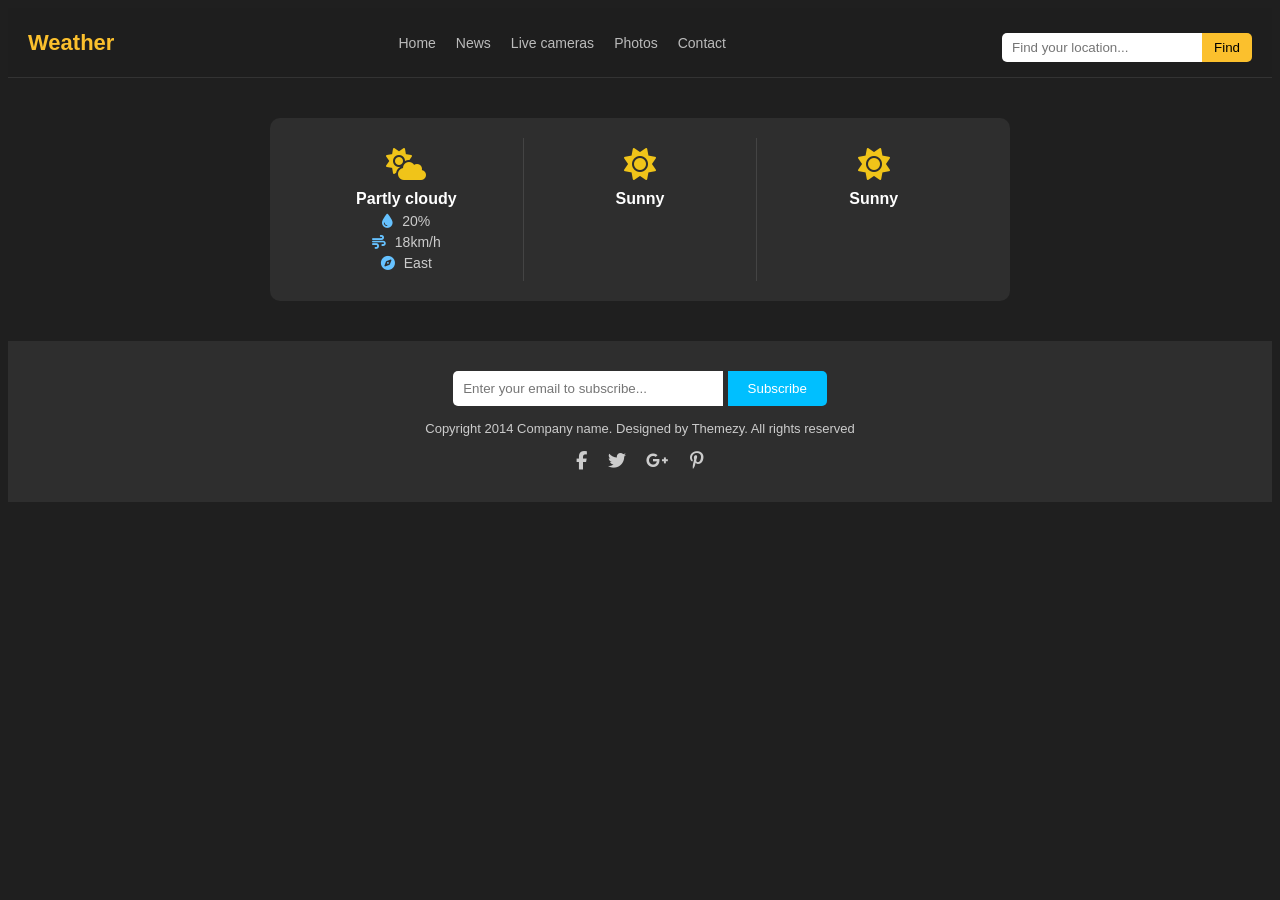
<file: index.html>
<!DOCTYPE html>
<html lang="en">
<head>
  <meta charset="UTF-8">
  <title>Weather</title>
  <link rel="stylesheet" href="https://cdnjs.cloudflare.com/ajax/libs/font-awesome/6.5.0/css/all.min.css">
  <link rel="stylesheet" href="style.css">
</head>
<body>
    <header class="navbar">
        <div class="navbar-container">
          <div class="logo">Weather <span class="tagline"></span></div>
          <nav class="nav-links">
            <a href="#">Home</a>
            <a href="#">News</a>
            <a href="#">Live cameras</a>
            <a href="#">Photos</a>
            <a href="#">Contact</a>
          </nav>
          <div class="search-box">
            <input type="text" placeholder="Find your location...">
            <button class="find-btn">Find</button>
          </div>
        </div>
      </header>

  <div class="weather-widget">
    <div class="weather-day">
      <div class="weather-icon">
        <i class="fas fa-cloud-sun fa-2x"></i>
      </div>
      <div class="weather-info">
        <p class="weather-status">Partly cloudy</p>
        <div class="weather-details">
          <span><i class="fas fa-tint"></i> 20%</span>
          <span><i class="fas fa-wind"></i> 18km/h</span>
          <span><i class="fas fa-compass"></i> East</span>
        </div>
      </div>
    </div>

    <div class="weather-day">
      <div class="weather-icon">
        <i class="fas fa-sun fa-2x"></i>
      </div>
      <div class="weather-info">
        <p class="weather-status">Sunny</p>
      </div>
    </div>

    <div class="weather-day">
      <div class="weather-icon">
        <i class="fas fa-sun fa-2x"></i>
      </div>
      <div class="weather-info">
        <p class="weather-status">Sunny</p>
      </div>
    </div>
  </div>

  <!-- Footer -->
  <footer class="site-footer">
    <div class="subscribe-box">
      <input type="email" placeholder="Enter your email to subscribe...">
      <button class="subscribe-btn">Subscribe</button>
    </div>
    <p class="footer-text">Copyright 2014 Company name. Designed by Themezy. All rights reserved</p>
    <div class="social-icons">
      <a href="#"><i class="fab fa-facebook-f"></i></a>
      <a href="#"><i class="fab fa-twitter"></i></a>
      <a href="#"><i class="fab fa-google-plus-g"></i></a>
      <a href="#"><i class="fab fa-pinterest-p"></i></a>
    </div>
  </footer>

</body>
</html>
</file>
<file: style.css>
body {
    background-color: #1f1f1f;
    color: #fff;
    font-family: Arial, sans-serif;
  }
  
  .weather-widget {
    display: flex;
    justify-content: space-between;
    max-width: 700px;
    margin: 40px auto;
    background-color: #2e2e2e;
    padding: 20px;
    border-radius: 10px;
  }
  
  .weather-day {
    text-align: center;
    padding: 10px;
    flex: 1;
    border-right: 1px solid #444;
  }
  
  .weather-day:last-child {
    border-right: none;
  }
  
  .weather-icon {
    margin-bottom: 10px;
    color: #f0c419;
  }
  
  .weather-status {
    margin: 5px 0;
    font-weight: bold;
    font-size: 16px;
  }
  
  .weather-details {
    font-size: 14px;
    color: #ccc;
  }
  
  .weather-details span {
    display: block;
    margin-top: 5px;
  }
  
  .weather-details i {
    margin-right: 5px;
    color: #66c2ff;
  }
  
  .site-footer {
    background-color: #2e2e2e;
    padding: 30px 20px;
    text-align: center;
    color: #ccc;
    margin-top: 40px;
  }
  
  .subscribe-box {
    margin-bottom: 15px;
  }
  
  .subscribe-box input[type="email"] {
    padding: 10px;
    border: none;
    border-radius: 5px 0 0 5px;
    width: 250px;
    outline: none;
  }
  
  .subscribe-btn {
    padding: 10px 20px;
    border: none;
    background-color: #00bfff;
    color: #fff;
    border-radius: 0 5px 5px 0;
    cursor: pointer;
  }
  
  .footer-text {
    font-size: 13px;
    margin-top: 10px;
  }
  
  .social-icons {
    margin-top: 15px;
  }
  
  .social-icons a {
    color: #ccc;
    margin: 0 8px;
    text-decoration: none;
    font-size: 18px;
  }
  
  .social-icons a:hover {
    color: #00bfff;
  }
  .navbar {
    background-color: #1e1e1e;
    padding: 15px 20px;
    border-bottom: 1px solid #333;
  }
  
  .navbar-container {
    display: flex;
    align-items: center;
    justify-content: space-between;
    flex-wrap: wrap;
  }
  
  .logo {
    font-size: 22px;
    font-weight: bold;
    color: #fbc02d;
  }
  
  .tagline {
    font-size: 12px;
    color: #bbb;
    margin-left: 8px;
  }
  
  .nav-links {
    display: flex;
    gap: 20px;
  }
  
  .nav-links a {
    color: #bbb;
    text-decoration: none;
    font-size: 14px;
    transition: color 0.3s;
  }
  
  .nav-links a:hover,
  .nav-links a:focus {
    color: #fbc02d;
  }
  
  .search-box {
    display: flex;
    align-items: center;
    margin-top: 10px;
  }
  
  .search-box input {
    padding: 7px 10px;
    border-radius: 5px 0 0 5px;
    border: none;
    width: 180px;
  }
  
  .find-btn {
    padding: 7px 12px;
    border: none;
    background-color: #fbc02d;
    color: #000;
    border-radius: 0 5px 5px 0;
    cursor: pointer;
    transition: background-color 0.3s;
  }
  
  .find-btn:hover {
    background-color: #e0a800;
  }
</file>
